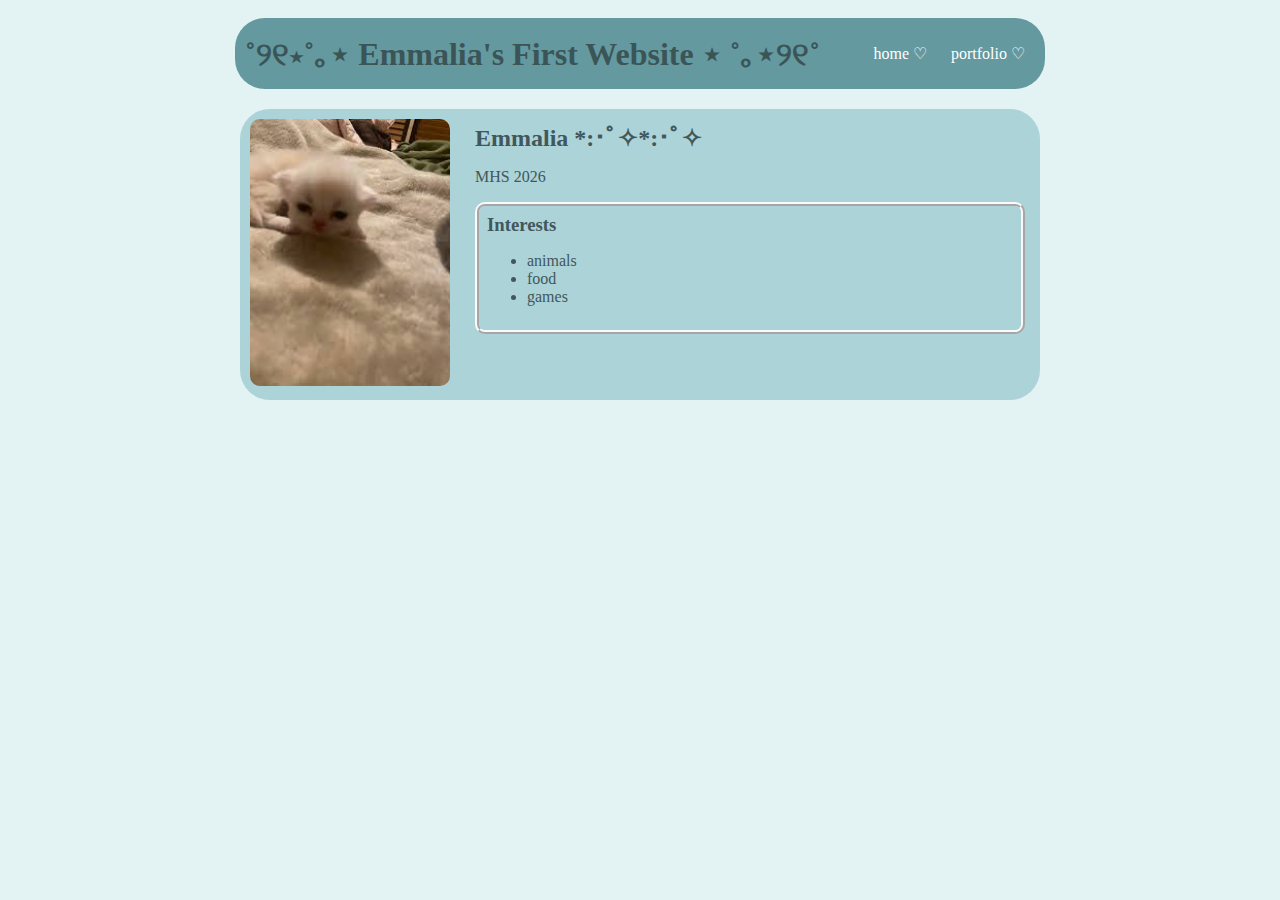
<file: index.html>
<!DOCTYPE html>
<html>
  <head>
    <link rel="stylesheet" href="style.css">
    <title>Emmalia's First Website!</title>
  </head>

  <body>
    <!-- All content goes here -->
    <div id="all-contents"> 

    </div>
      <nav>
        <h1>˚୨୧⋆˚｡⋆ Emmalia's First Website ⋆ ˚｡⋆୨୧˚</h1>
        <ul id="nav-ul">
          <li class="nav-li"><a href="index.html"> home ♡ </a></li>
          <li class="nav-li"><a href="portfolio.html"> portfolio ♡</a></li>
        </ul>
      </nav>

      <main>
        <!-- Sidebar section -->
        <div>
          <img class="sidebar-img"
          src="[data-uri]"
        />
        </div>

        <!-- Content section -->
        <div class="content">
          
          <h2>Emmalia *:･ﾟ✧*:･ﾟ✧</h2>
          <p>MHS 2026</p>
          <!-- Interests section -->
          <div id="interests">
            <h3>Interests</h3>
            <ul>
              <li>animals</li>
              <li>food</li>
              <li>games</li>
            </ul>
            <!-- Sidebar section -->
          </div>
        </div>
      </main>
    </div>
  </body>
</html>
</file>
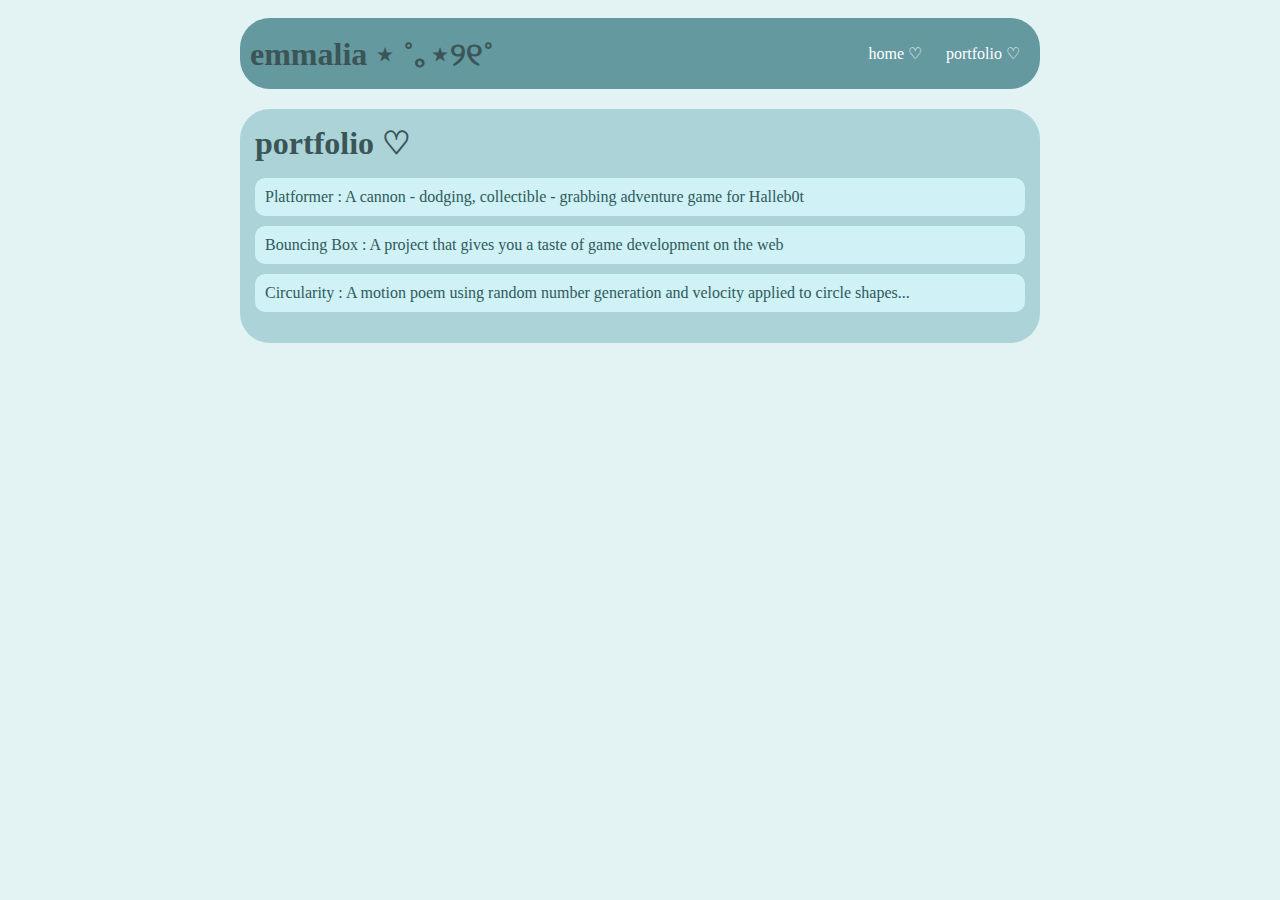
<file: portfolio.html>
<!DOCTYPE html>
<html>
  <head>
    <title>˚୨୧⋆˚｡⋆ Emmalia's First Website ⋆ ˚｡⋆୨୧˚</title>
    <link rel="stylesheet" href="style.css" />
  </head>

  <body>
    <div id="all-contents">
      <nav>
        <h1>emmalia ⋆ ˚｡⋆୨୧˚</h1>
        <ul id="nav-ul">
          <li class="nav-li">
            <a class="nav-a" href="index.html">home ♡</a>
          </li>
          <li class="nav-li">
            <a class="nav-a" href="portfolio.html">portfolio ♡</a>
          </li>
        </ul>
      </nav>
    </div>
    <main>
      <div class="content">
        <h1>portfolio ♡</h1>
        <ul id="portfolio">
          <li>
            <a href="projects/platformer/"
              >Platformer : A cannon - dodging, collectible - grabbing adventure
              game for Halleb0t</a
            >
          </li>
          <li>
            <a href="projects/bouncing-box/"
              >Bouncing Box : A project that gives you a taste of game
              development on the web
            </a>
          </li>
          <li>
            <a href="projects/circularity/"
              >Circularity : A motion poem using random number generation and
              velocity applied to circle shapes...</a
            >
          </li>
        </ul>
      </div>
    </main>
  </body>
</html>
</file>
<file: style.css>
body {
  background: rgb(227, 242, 243);
  color: rgb(66, 87, 92);
  padding: 10px;
  font-family: Comic Sans MS;
}
#all-contents {
  max-width: 800px;
  margin: 0 auto;
}

/* navigation menu */
nav {
  border-radius: 30px;
  background: rgb(100, 153, 160);
  margin: 0 auto;
  margin-bottom: 20px;
  display: flex;
  padding: 10px;
  max-width: 790px;
}
h1 {
  display: flex;
  align-items: center;
  color: rgb(59, 85, 87);
  flex: 1;
  margin: 0;
}
#nav-ul {
  list-style-image: none;
}
.nav-li {
  display: inline-block;
  padding: 0 10px;
}
a {
  text-decoration: none;
  color: #fff;
}

/* main container area beneath menu */
main {
  background: rgb(171, 211, 216);
  display: flex;
  max-width: 800px;
  border-color: white;
  border-width: 100px;
  border-radius: 30px;
  margin: 0 auto;
}
.sidebar {
  margin-right: 25px;
  padding: 10px;
}
.sidebar-img {
  width: 200px;
  margin: 0;
  padding: 10px;
  border-radius: 20px;
}
.content {
  flex: 1;
  padding: 15px;
}

/* portfolio styles */
#interests {
  border: 4px rgb(250, 250, 250) ridge;
  border-radius: 10px;
  padding: 8px;
}
h2,
h3 {
  margin: 0px;
}
/* portfolio styles */
.content h1 {
  color: (59, 85, 87);
}

#portfolio {
  list-style-type: none;
  padding-left: 0;
}

#portfolio li {
  background: #d0f1f5;
  padding: 10px;
  border-radius: 10px;
  margin-bottom: 10px;
}

#portfolio li:hover {
  background: #3e6f75;
}

#portfolio a {
  text-decoration: none;
  color: #2e5a5c;
}
/* responsive web design */
@media screen and (min-width: 120px) and (max-width: 1080px) {
  main {
    height: 100ch;
    zoom: 1.5;
    display: grid;
  }

  h1 {
    font-size: 44px;
  }

  h2 {
    font-size: 42px;
  }

  h3 {
    font-size: 36px;
  }

  #all-contents {
    height: 100ch;
    margin: none;
  }

  a {
    font-size: 42px;
  }

  .sidebar {
    margin-right: 0px;
    justify-content: center;
    align-items: center;
  }

  .sidebar-img {
    width: 100%;
  }

  p,
  li {
    font-size: 24px;
  }

  .content {
    align-content: center;
    justify-content: center;
  }
}
</file>
